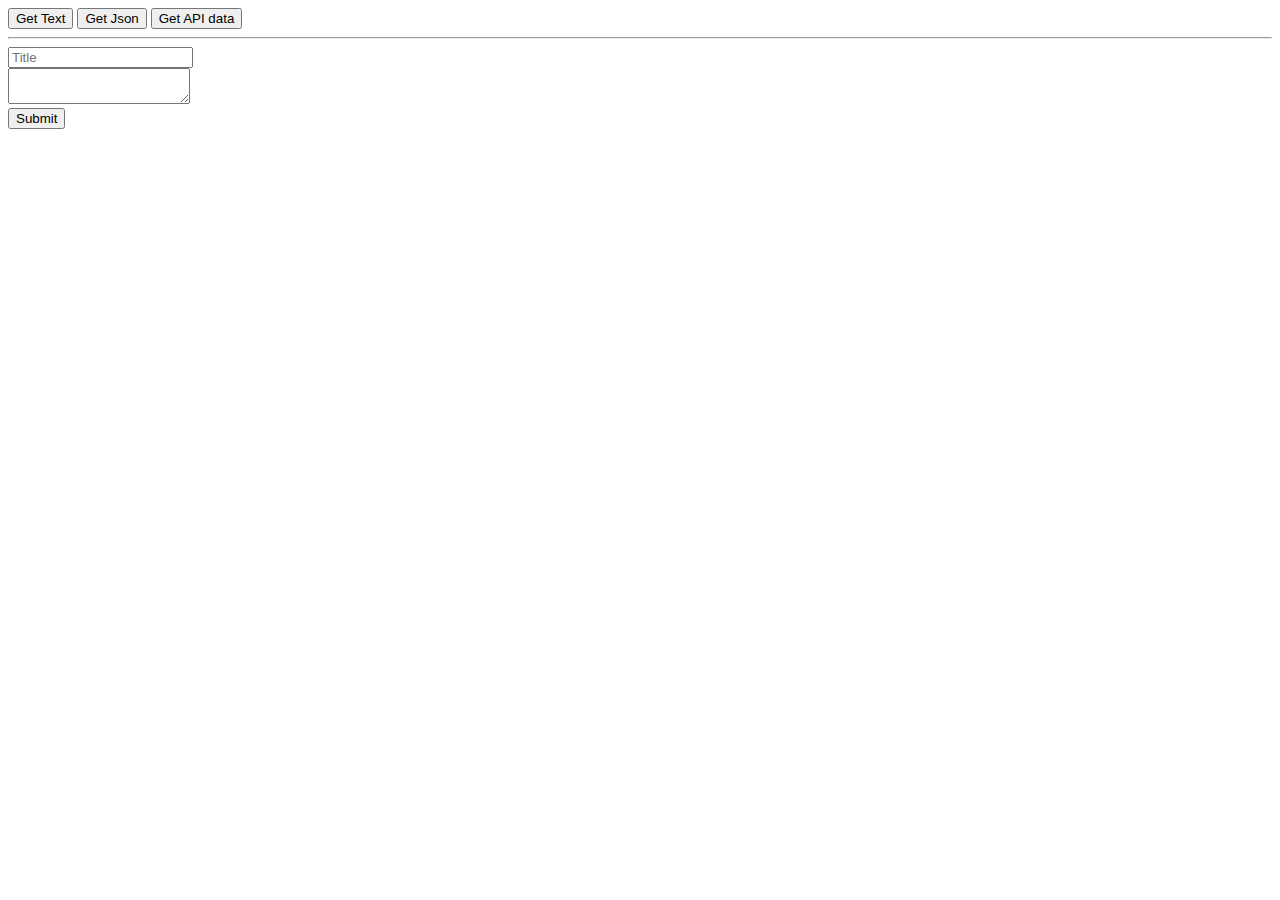
<file: 4Level/promise/fetch/index.html>
<!DOCTYPE html>
<html lang="en">
<head>
    <meta charset="UTF-8">
    <meta name="viewport" content="width=device-width, initial-scale=1.0">
    <title>Fetch API Sandbox</title>
</head>
<body>
    <button id="getText">Get Text</button>
    <button id="getUsers">Get Json</button>
    <button id="getPosts">Get API data</button>
    <hr>
    <div id="output"></div>
    <form id="addPost">
        <div>
            <input type="text" id="title" placeholder="Title">
        </div>
        <div>
            <textarea id="body" placeholder="Body"> </textarea>
        </div>
        <input type="submit" value="Submit">
    </form>
  


    <script>
        document.getElementById("getText").addEventListener("click", getText)
        document.getElementById("getUsers").addEventListener("click", getUsers)
        document.getElementById("getPosts").addEventListener("click", getPosts)
        document.getElementById("addPost").addEventListener("submit", addPost)

        function getText() {
            // fetch("sample.txt")
            // .then(function(res){
            //     return (res.text());
                
            // }).then(function(data) {
            //     console.log(data);
                
            // })
            fetch("sample.txt")
            .then((res) => res.text())
            .then((data) => {
                document.getElementById('output').innerHTML = data;
            })
            .catch((err) => {console.log(err);
            })
            }


            function getUsers() {
                 fetch("users.json")
                 .then((res) => res.json())
                 .then((data) => {
                    let output = "<h2>Users</h2>";
                    data.forEach(function(user) {
                        output += `
                            <ul>
                                <li> ID: ${user.id}</li>
                                <li> ID: ${user.name}</li>
                                <li> ID: ${user.email}</li>
                            </ul>
                        `;
                    })
                    document.getElementById("output").innerHTML = output;
                 })
            }


            
            function getPosts() {
                 fetch("https://jsonplaceholder.typicode.com/posts")
                 .then((res) => res.json())
                 .then((data) => {
                    let output = "<h2>Posts</h2>";
                    data.forEach(function(post) {
                        output += `
                            <div>
                                <h3> ${post.title}</h3>
                                <p> ${post.body}</p>
                            </div>
                        `;
                    })
                    document.getElementById("output").innerHTML = output;
                 })
            }


            function addPost(e) {

                e.preventDefault()
                let title = document.getElementById("title").value;
                let body = document.getElementById("body").value;

                fetch("https://jsonplaceholder.typicode.com/posts", {
                    method: "POST",
                    headers: {
                        "Accept": "application/json, text/plain, */*",
                        "Content-type": "application/json"
                    },
                    body:JSON.stringify({title:title, body:body})
                })
                .then((res) => res.json())
                .then((data) => console.log(data));
                
            }
    </script>
</body>
</html>
</file>
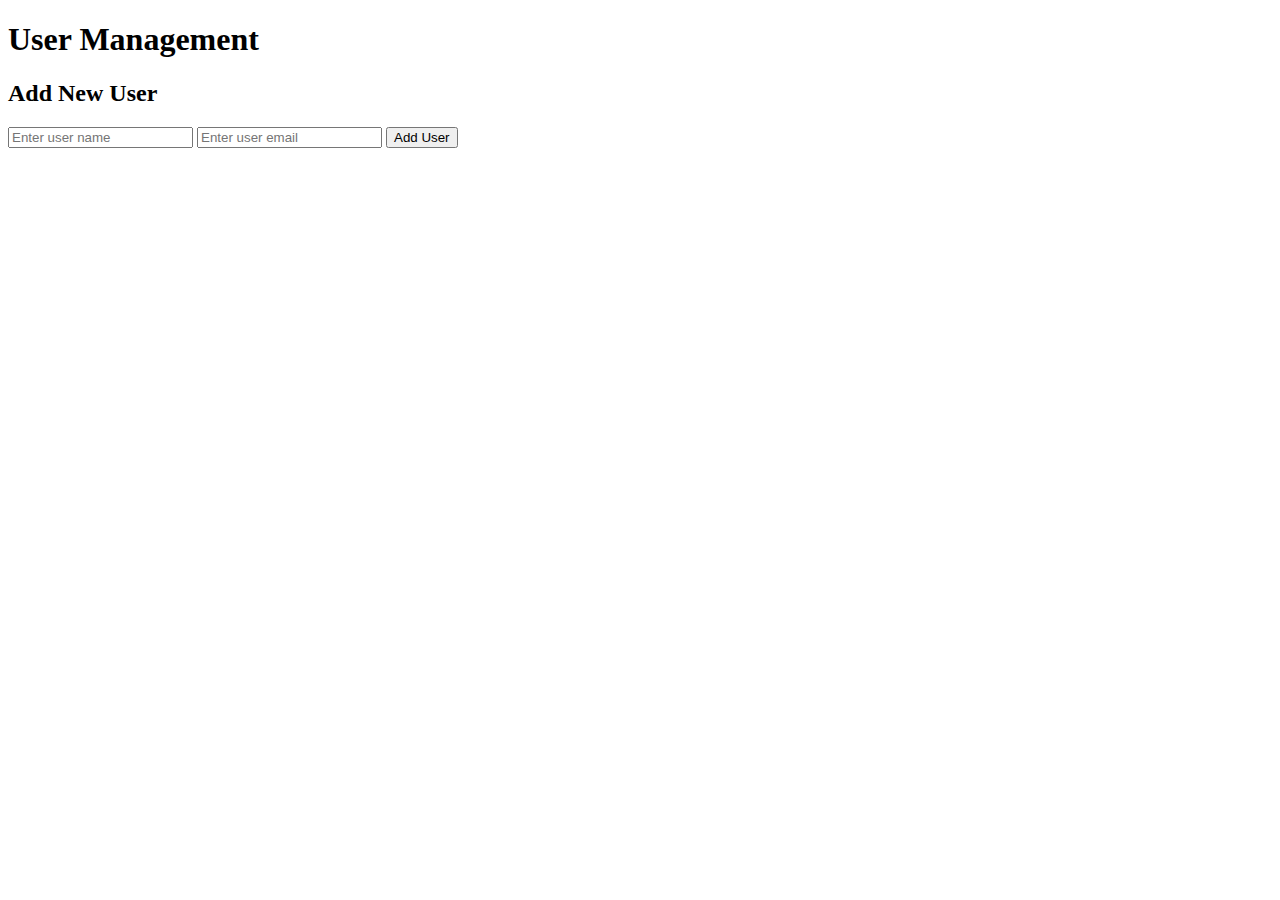
<file: 4Level/promise/demo/api.html>
<!DOCTYPE html>
<html lang="en">
<head>
  <meta charset="UTF-8">
  <meta name="viewport" content="width=device-width, initial-scale=1.0">
  <title>User Management with Real API</title>
  <style>
    /* Add some styling to make it look better */
    .user-container { display: flex; justify-content: space-between; padding: 8px; border-bottom: 1px solid #ccc; }
    .user-field { width: 20%; text-align: center; }
    .user-actions { display: flex; gap: 8px; }
  </style>
</head>
<body>
  <h1>User Management</h1>

  <!-- Display Users List -->
  <div id="usersList">
    <!-- User items will be added here dynamically -->
  </div>

  <h2>Add New User</h2>
  <input type="text" id="nameInput" placeholder="Enter user name">
  <input type="email" id="emailInput" placeholder="Enter user email">
  <button onclick="addUser()">Add User</button>

  <script>
    const API_URL = 'https://jsonplaceholder.typicode.com/users';

    // Fetch and display all users
    function fetchUsers() {
      fetch(API_URL)
        .then(response => response.json())
        .then(users => {
          const usersList = document.getElementById('usersList');
          usersList.innerHTML = '';  // Clear the list

          users.forEach(user => {
            const userDiv = document.createElement('div');
            userDiv.classList.add('user-container');

            userDiv.innerHTML = `
              <div class="user-field">${user.id}</div>
              <div class="user-field">${user.name}</div>
              <div class="user-field">${user.email}</div>
              <div class="user-actions">
                <button onclick="updateUser(${user.id})">Update</button>
                <button onclick="deleteUser(${user.id})">Delete</button>
              </div>
            `;
            usersList.appendChild(userDiv);
          });
        })
        .catch(error => console.error('Error fetching users:', error));
    }

    // Add a new user
    function addUser() {
      const name = document.getElementById('nameInput').value;
      const email = document.getElementById('emailInput').value;

      if (name && email) {
        fetch(API_URL, {
          method: 'POST',
          headers: { 'Content-Type': 'application/json' },
          body: JSON.stringify({ name: name, email: email })
        })
        .then(response => response.json())
        .then(() => {
          document.getElementById('nameInput').value = '';
          document.getElementById('emailInput').value = '';
          fetchUsers();  // Refresh the user list
        })
        .catch(error => console.error('Error adding user:', error));
      } else {
        alert("Please enter both name and email.");
      }
    }

    // Update a user
    function updateUser(userId) {
      const newName = prompt('Enter new name:');
      const newEmail = prompt('Enter new email:');

      if (newName && newEmail) {
        fetch(`${API_URL}/${userId}`, {
          method: 'PUT',
          headers: { 'Content-Type': 'application/json' },
          body: JSON.stringify({ name: newName, email: newEmail })
        })
        .then(response => response.json())
        .then(() => fetchUsers())  // Refresh the user list
        .catch(error => console.error('Error updating user:', error));
      } else {
        alert("Please enter both name and email.");
      }
    }

    // Delete a user
    function deleteUser(userId) {
      fetch(`${API_URL}/${userId}`, {
        method: 'DELETE'
      })
      .then(response => {
        if (response.ok) {
          console.log('Deleted user with ID:', userId);
          fetchUsers();  // Refresh the user list
        } else {
          console.error('Failed to delete user');
        }
      })
      .catch(error => console.error('Error deleting user:', error));
    }

    // Fetch all users when the page loads
    fetchUsers();
  </script>
</body>
</html>
</file>
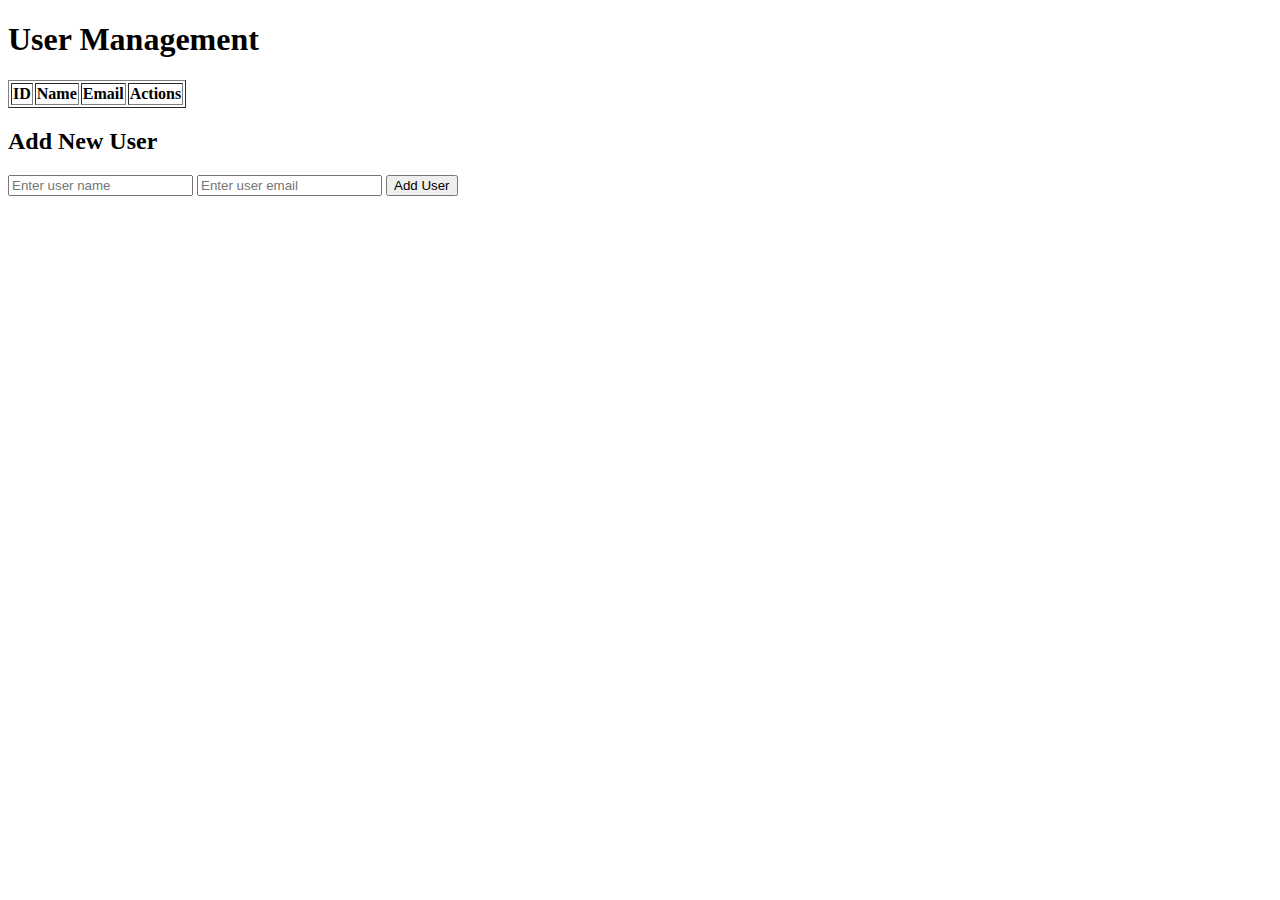
<file: 4Level/promise/demo/json.html>
<!DOCTYPE html>
<html lang="en">
<head>
  <meta charset="UTF-8">
  <meta name="viewport" content="width=device-width, initial-scale=1.0">
  <title>User Management (Local JSON)</title>
</head>
<body>
  <h1>User Management</h1>

  <!-- Display Users Table -->
  <table id="usersTable" border="1">
    <thead>
      <tr>
        <th>ID</th>
        <th>Name</th>
        <th>Email</th>
        <th>Actions</th>
      </tr>
    </thead>
    <tbody>
      <!-- User rows will be added here -->
    </tbody>
  </table>

  <h2>Add New User</h2>
  <input type="text" id="nameInput" placeholder="Enter user name">
  <input type="email" id="emailInput" placeholder="Enter user email">
  <button onclick="addUser()">Add User</button>

  <script>
    // Initialize the users array from local storage, or create an empty one if it doesn't exist
    const usersKey = 'usersData';
    const users = JSON.parse(localStorage.getItem(usersKey)) || [];

    // Function to save the users array to local storage
    function saveUsers() {
      localStorage.setItem(usersKey, JSON.stringify(users));
    }

    // Fetch and display all users from the local JSON "file"
    function displayUsers() {
      const usersTableBody = document.getElementById('usersTable').getElementsByTagName('tbody')[0];
      usersTableBody.innerHTML = '';  // Clear the table

      users.forEach((user, index) => {
        const row = usersTableBody.insertRow();
        row.innerHTML = `
          <td>${index + 1}</td>
          <td>${user.name}</td>
          <td>${user.email}</td>
          <td>
            <button onclick="updateUser(${index})">Update</button>
            <button onclick="deleteUser(${index})">Delete</button>
          </td>
        `;
      });
    }

    // Add a new user to the local JSON file
    function addUser() {
      const name = document.getElementById('nameInput').value;
      const email = document.getElementById('emailInput').value;

      if (name && email) {
        users.push({ name, email });
        saveUsers();  // Save the updated users array to local storage
        displayUsers();  // Refresh the user list
        document.getElementById('nameInput').value = '';  // Clear input
        document.getElementById('emailInput').value = '';  // Clear input
      }
    }

    // Update a user in the local JSON file
    function updateUser(index) {
      const newName = prompt('Enter new name:', users[index].name);
      const newEmail = prompt('Enter new email:', users[index].email);

      if (newName && newEmail) {
        users[index].name = newName;
        users[index].email = newEmail;
        saveUsers();  // Save the updated users array to local storage
        displayUsers();  // Refresh the user list
      }
    }

    // Delete a user from the local JSON file
    function deleteUser(index) {
      users.splice(index, 1);  // Remove the user at the specified index
      saveUsers();  // Save the updated users array to local storage
      displayUsers();  // Refresh the user list
    }

    // Initial display of users when page loads
    displayUsers();
  </script>
</body>
</html>
</file>
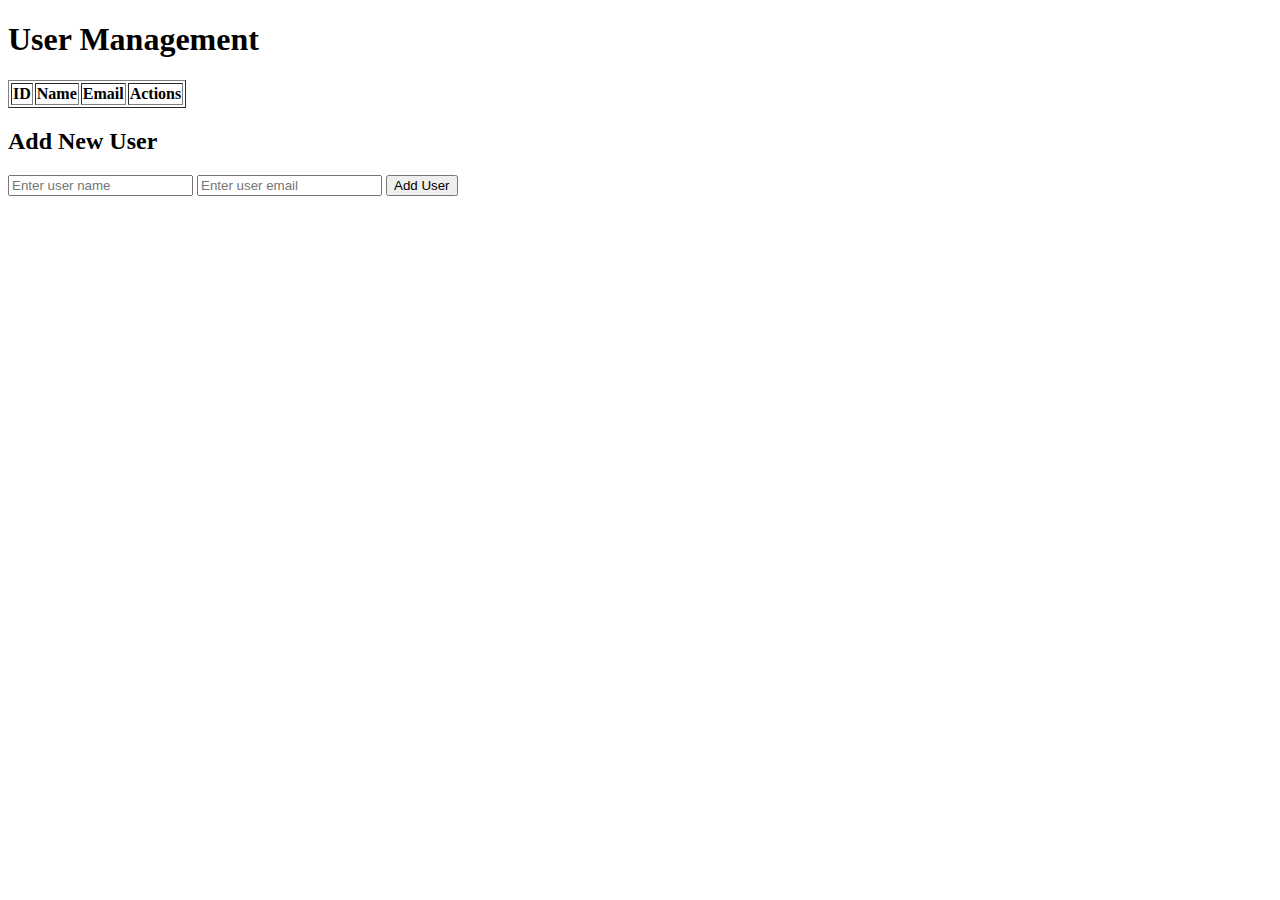
<file: 4Level/promise/demo/some.html>
<!DOCTYPE html>
<html lang="en">
<head>
  <meta charset="UTF-8">
  <meta name="viewport" content="width=device-width, initial-scale=1.0">
  <title>User Management</title>
</head>
<body>
  <h1>User Management</h1>

  <!-- Display Users Table -->
  <table id="usersTable" border="1">
    <thead>
      <tr>
        <th>ID</th>
        <th>Name</th>
        <th>Email</th>
        <th>Actions</th>
      </tr>
    </thead>
    <tbody>
      <!-- User rows will be added here -->
    </tbody>
  </table>

  <h2>Add New User</h2>
  <input type="text" id="nameInput" placeholder="Enter user name">
  <input type="email" id="emailInput" placeholder="Enter user email">
  <button onclick="addUser()">Add User</button>

  <script>
    const API_URL = 'https://jsonplaceholder.typicode.com/users';  // Replace with your actual API URL

    // Fetch and display all users
    function fetchUsers() {
      fetch(API_URL)
        .then(response => response.json())
        .then(users => {
          const usersTableBody = document.getElementById('usersTable').getElementsByTagName('tbody')[0];
          usersTableBody.innerHTML = '';  // Clear the table

          users.forEach(user => {
            const row = usersTableBody.insertRow();
            row.innerHTML = `
              <td>${user.id}</td>
              <td>${user.name}</td>
              <td>${user.email}</td>
              <td>
                <button onclick="updateUser(${user.id})">Update</button>
                <button onclick="deleteUser(${user.id})">Delete</button>
              </td>
            `;
          });
        })
        .catch(error => console.error('Error fetching users:', error));
    }

    // Add a new user
    function addUser() {
      const name = document.getElementById('nameInput').value;
      const email = document.getElementById('emailInput').value;

      fetch(API_URL, {
        method: 'POST',
        headers: { 'Content-Type': 'application/json' },
        body: JSON.stringify({ name: name, email: email })
      })
      .then(() => {
        document.getElementById('nameInput').value = '';  // Clear name input
        document.getElementById('emailInput').value = '';  // Clear email input
        fetchUsers();  // Refresh the user list
      })
      .catch(error => console.error('Error adding user:', error));
    }

    // Update a user
    function updateUser(userId) {
      const newName = prompt('Enter new name:');
      const newEmail = prompt('Enter new email:');

      if (newName && newEmail) {
        fetch(`${API_URL}/${userId}`, {
          method: 'PUT',
          headers: { 'Content-Type': 'application/json' },
          body: JSON.stringify({ name: newName, email: newEmail })
        })
        .then(() => fetchUsers())  // Refresh the user list
        .catch(error => console.error('Error updating user:', error));
      }
    }

    // Delete a user
    function deleteUser(userId) {
      fetch(`${API_URL}/${userId}`, {
        method: 'DELETE'
      })
      .then(() => fetchUsers())  // Refresh the user list
      .catch(error => console.error('Error deleting user:', error));
    }

    // Initial fetch of users when page loads
    fetchUsers();
  </script>
</body>
</html>
</file>
